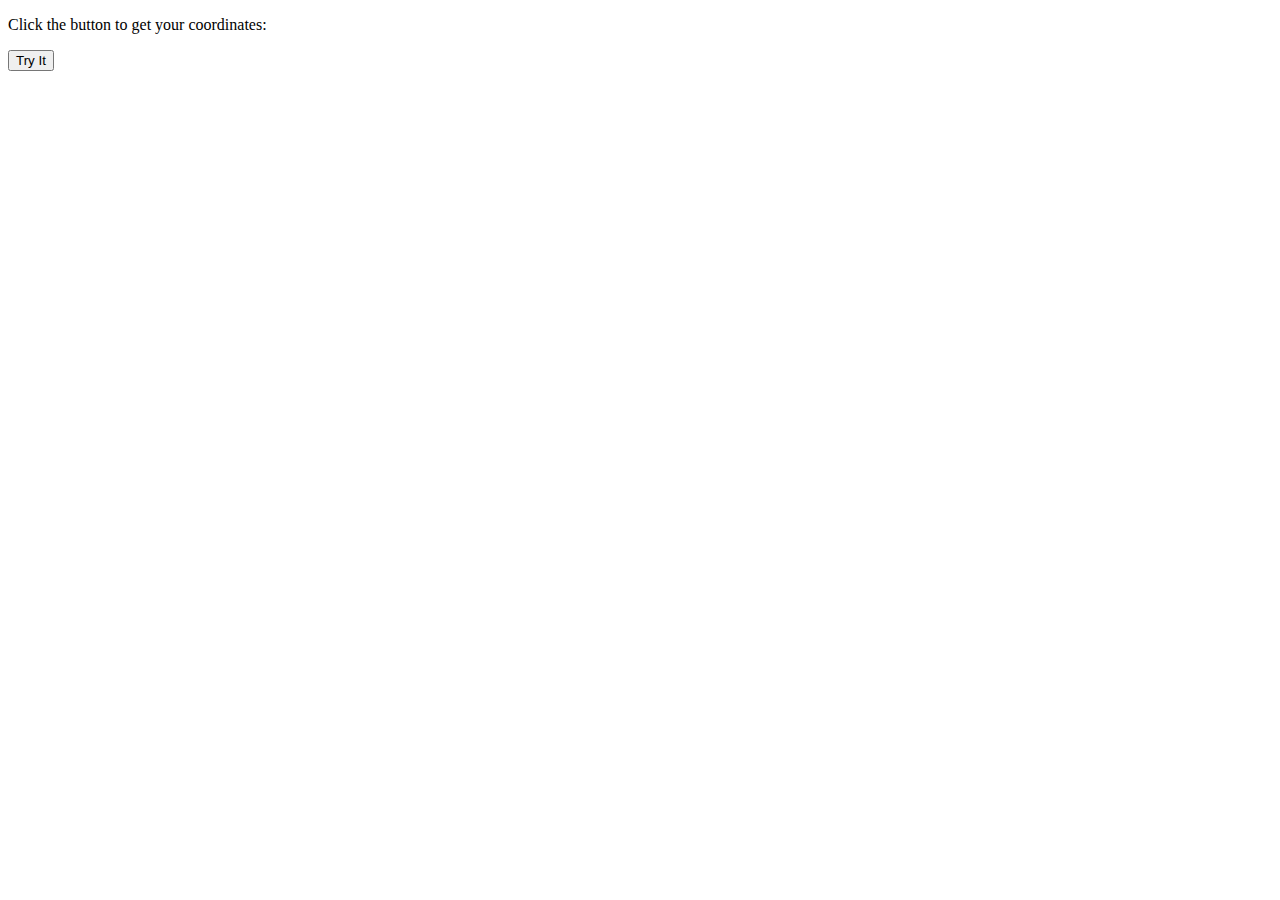
<file: test.html>
<!DOCTYPE html>
<html>
<body>
<p id="demo">Click the button to get your coordinates:</p>
<button onclick="getLocation()">Try It</button>
<script>
var x=document.getElementById("demo");
function getLocation()
  {
  if (navigator.geolocation)
    {
    navigator.geolocation.getCurrentPosition(showPosition);
    }
  else{x.innerHTML="Geolocation is not supported by this browser.";}
  }
function showPosition(position)
  {
  x.innerHTML="Latitude: " + position.coords.latitude + 
  "<br>Longitude: " + position.coords.longitude;	
  }
</script>
</body>
</html>
</file>
